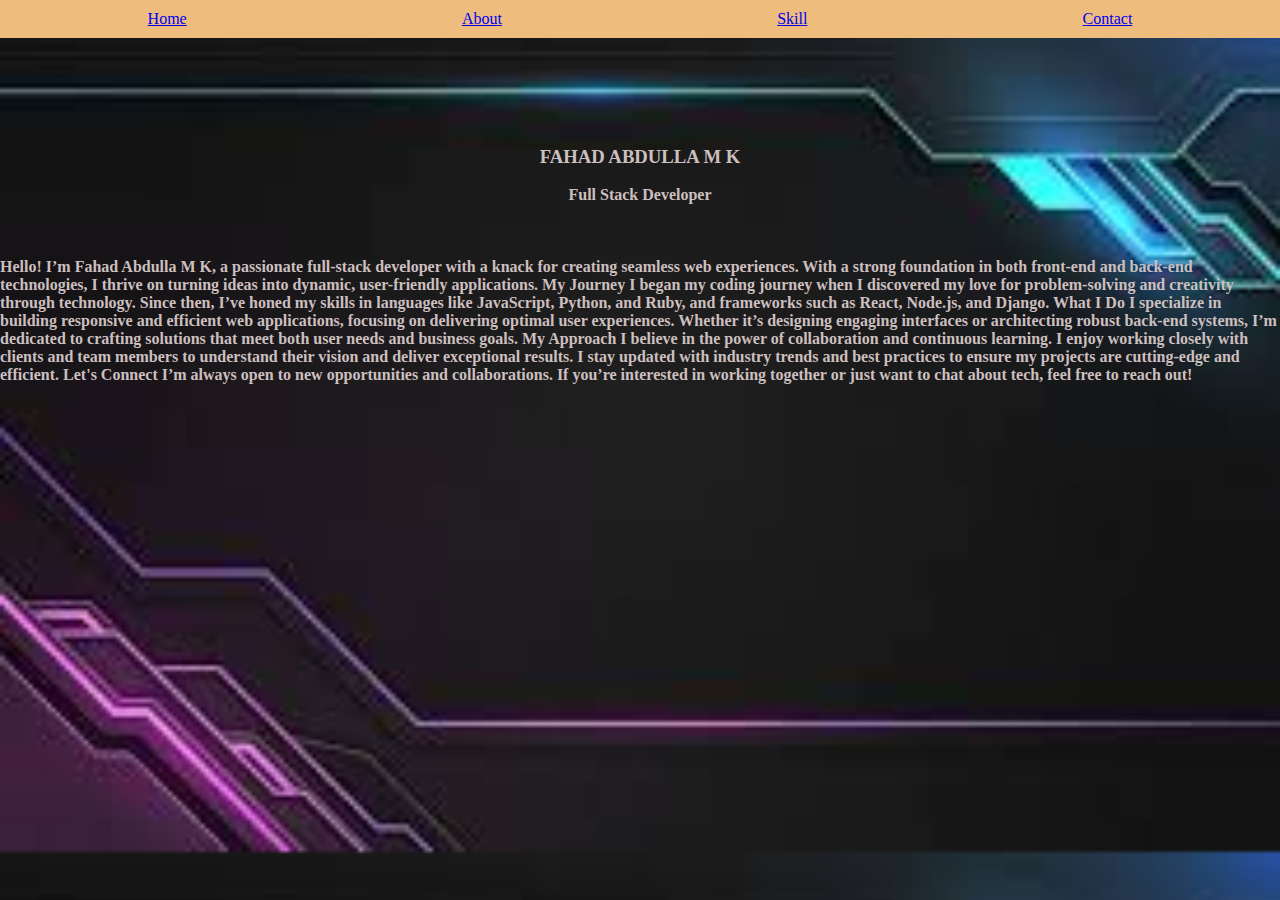
<file: index.html>
<!DOCTYPE html>
<html lang="en">
<head>
    <link rel="stylesheet" href="style.css">

    <meta charset="UTF-8">
    <meta name="viewport" content="width=device-width, initial-scale=1.0">
    <title>Document</title>
</head>
<body>
    <nav>
            <ul><a href="index.html">Home</a></ul>
            <ul><a href="about.html">About</a></ul>
            <ul><a href="skill.html">Skill</a></ul>
            <ul><a href="contact.html">Contact</a></ul>
    </nav>
    <br><br><br><br><br><br>
    <h3 align="center">FAHAD ABDULLA M K</h3><br>
    <h4 align="center"> Full Stack Developer</h4> 
    <!-- <img src="" width="200" height="200" alt="404 NOT FOUND"> -->
    <br><br><br>
    <P>
           <b>Hello! I’m Fahad Abdulla M K, a passionate full-stack developer with a knack for creating seamless web experiences. With a strong foundation in both front-end and back-end technologies, I thrive on turning ideas into dynamic, user-friendly applications.

            My Journey
            I began my coding journey  when I discovered my love for problem-solving and creativity through technology. Since then, I’ve honed my skills in languages like JavaScript, Python, and Ruby, and frameworks such as React, Node.js, and Django.
            
            What I Do
            I specialize in building responsive and efficient web applications, focusing on delivering optimal user experiences. Whether it’s designing engaging interfaces or architecting robust back-end systems, I’m dedicated to crafting solutions that meet both user needs and business goals.
            
            My Approach
            I believe in the power of collaboration and continuous learning. I enjoy working closely with clients and team members to understand their vision and deliver exceptional results. I stay updated with industry trends and best practices to ensure my projects are cutting-edge and efficient.
            
            Let's Connect
            I’m always open to new opportunities and collaborations. If you’re interested in working together or just want to chat about tech, feel free to reach out!
            
            </b>
        </P>
</body>
</html>
</file>
<file: style.css>
*{
    margin: 0;
    padding: 0;
}
nav{
    background-color: rgb(238, 189, 126);
    padding: 10px;
    list-style: none;
    display: flex;
    justify-content: space-around;
}
body{
    background-image: url("download.jpg");
    background-size: cover;
    background-color: aliceblue;
    
}
p{
  color: #ccbfbf;  
}
h3{
    color:#ccbfbf ;
}
h4{
    color: #ccbfbf;
}


ul{
    color: #ccbfbf;
}
</file>
